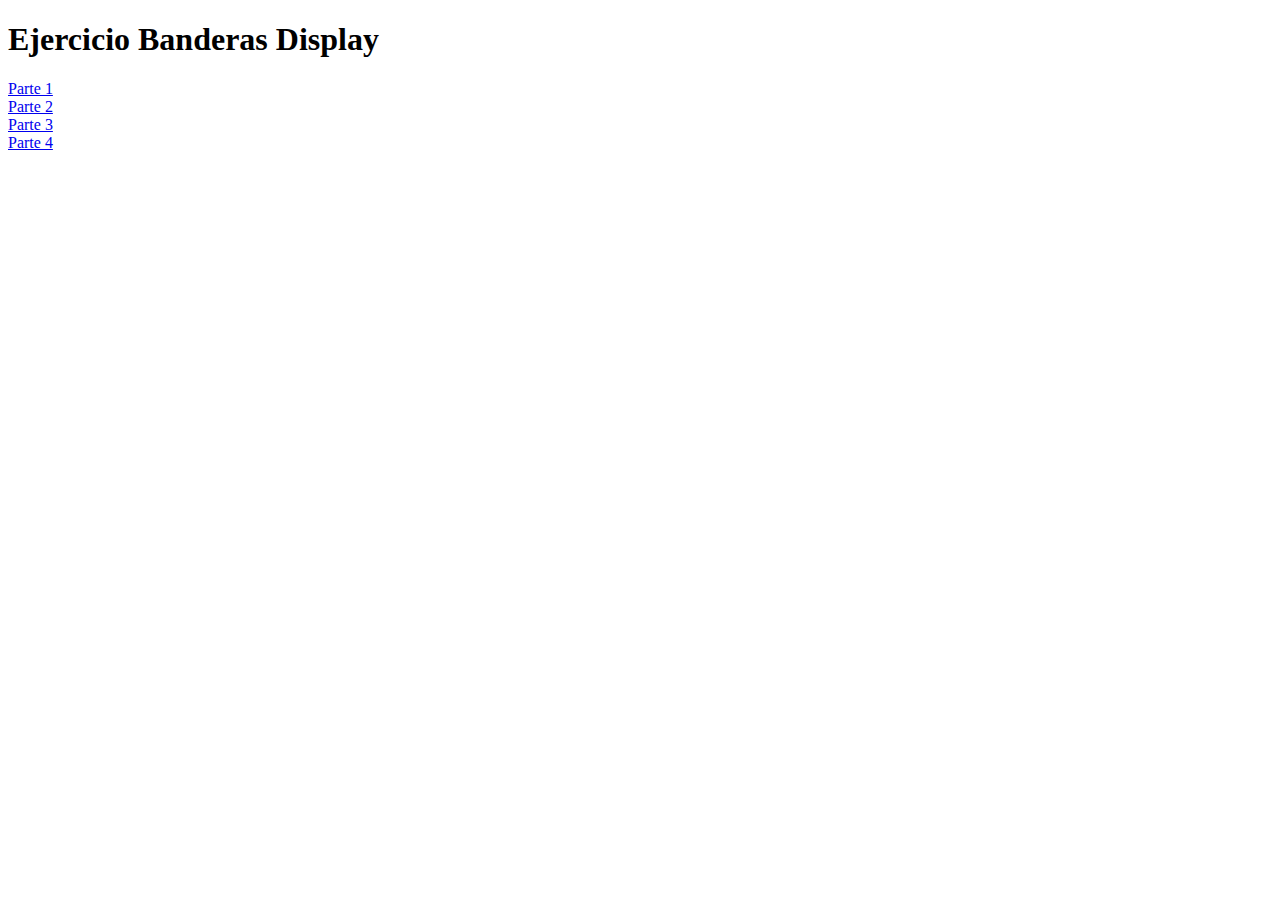
<file: index.html>
<!DOCTYPE html>
<html lang="en">
<head>
	<meta charset="UTF-8">
	<title>Banderas Display</title>
</head>
<body>
	<h1>Ejercicio Banderas Display</h1>
	<a href="primero.html" target=_blank>Parte 1</a><br>
	<a href="segundo.html" target=_blank>Parte 2</a><br>
	<a href="tercero.html" target=_blank>Parte 3</a><br>
	<a href="cuarto.html" target=_blank>Parte 4</a>
</body>
</html>
</file>
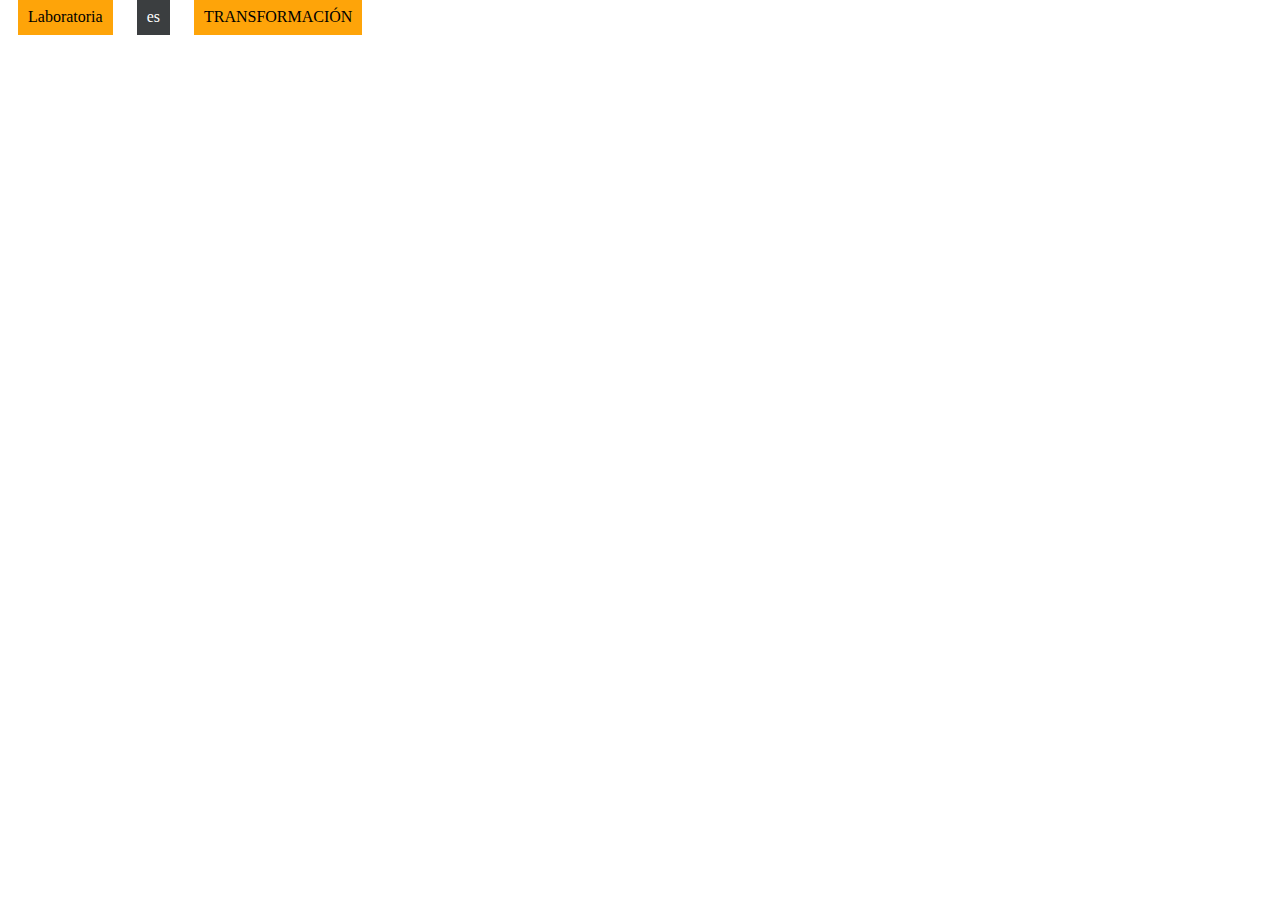
<file: cuarto.html>
<!DOCTYPE html>
<html lang="en">
<head>
	<meta charset="UTF-8">
	<title>Cuarta Parte</title>
	<link rel="stylesheet" href="cuarto.css">
</head>
<body>
	<div class="yellow">Laboratoria</div>
	<div class="gray">es</div>
	<div class="yellow">TRANSFORMACIÓN</div>
</body>
</html>
</file>
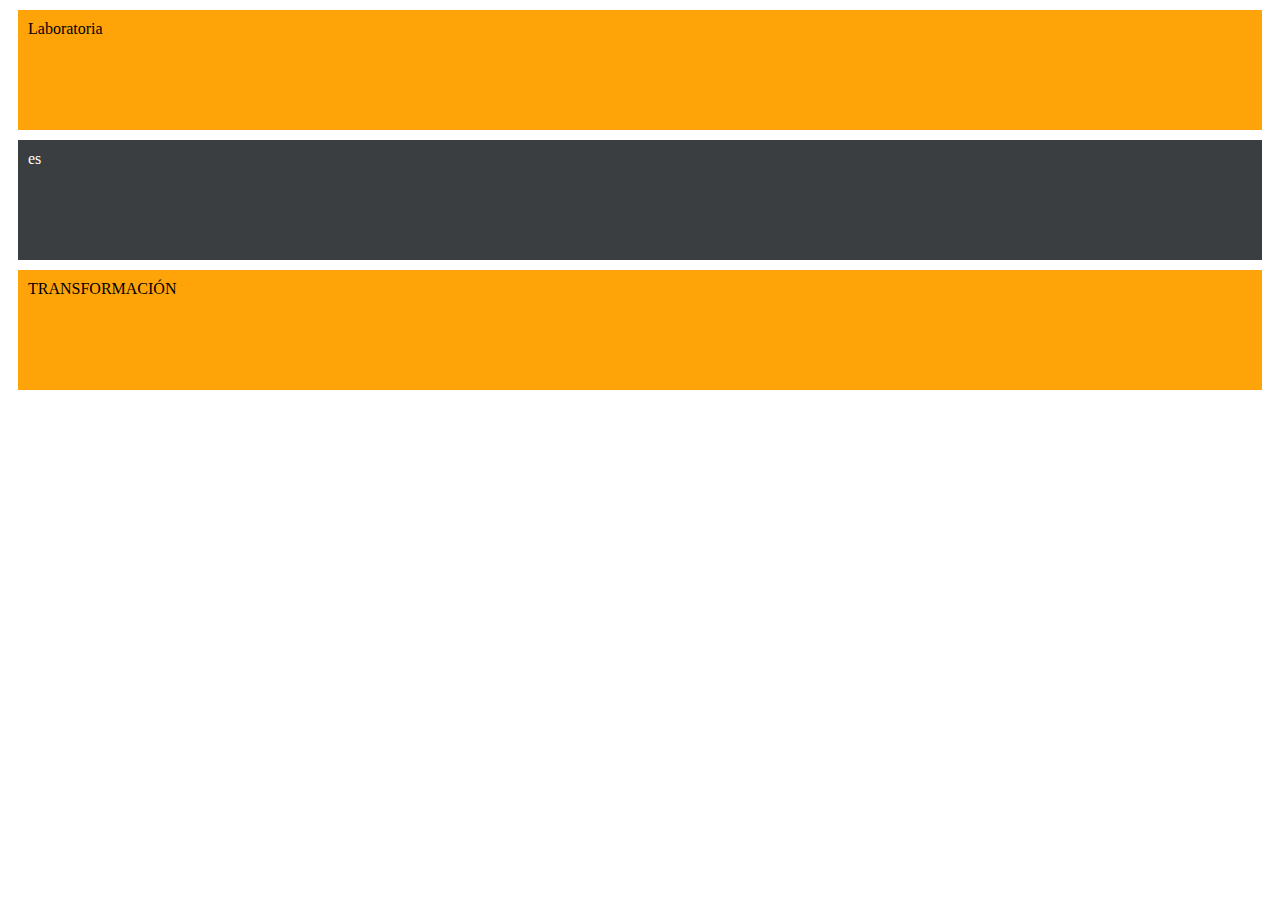
<file: primero.html>
<!DOCTYPE html>
<html lang="en">
<head>
	<meta charset="UTF-8">
	<title>Primero</title>
	<link rel="stylesheet" href="primero.css">
</head>
<body>
	<div class= "yellow">Laboratoria</div>
	<div class= "gray">es</div>
	<div class= "yellow">TRANSFORMACIÓN</div>
</body>
</html>
</file>
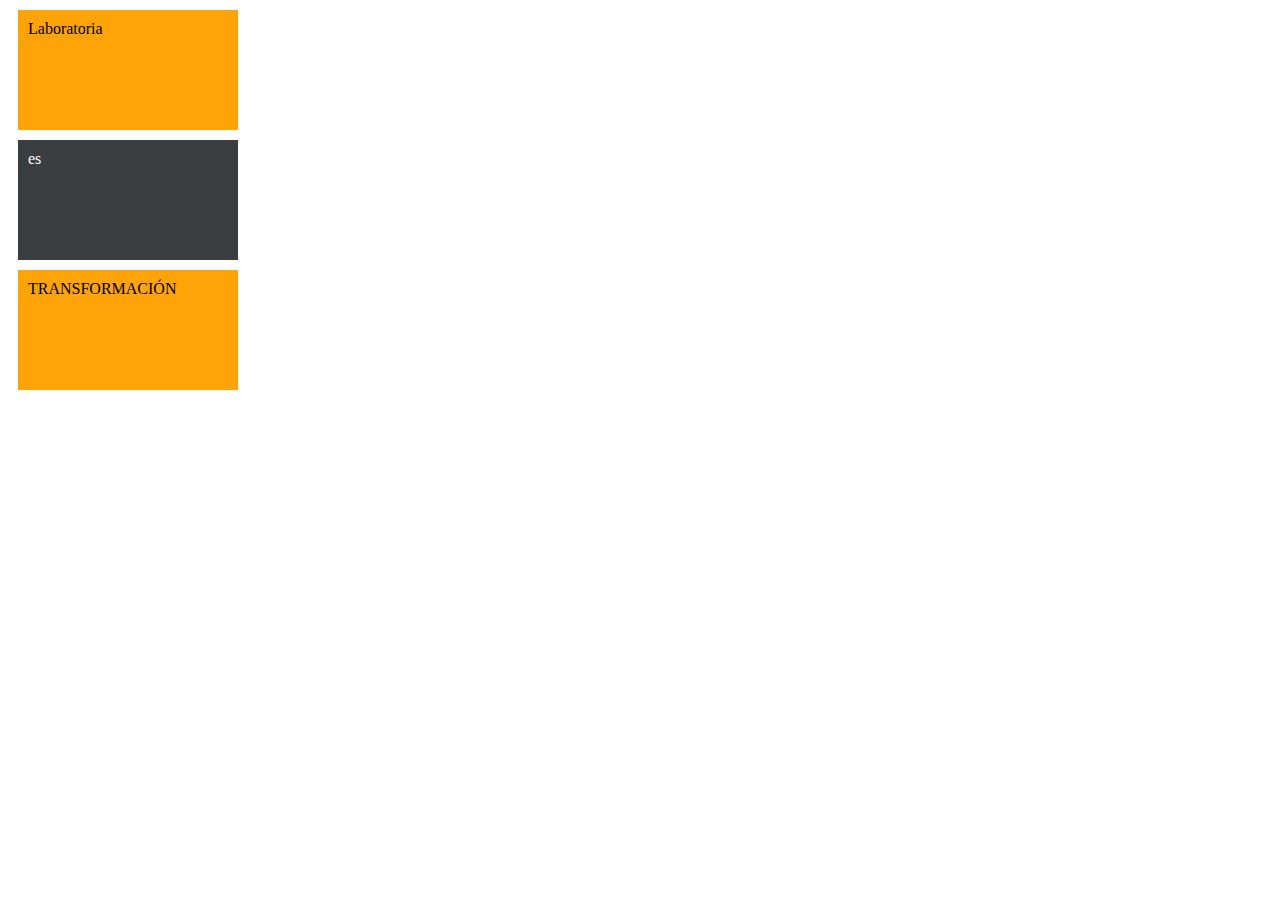
<file: segundo.html>
<!DOCTYPE html>
<html lang="en">
<head>
	<meta charset="UTF-8">
	<title>Segunda Parte</title>
	<link rel="stylesheet" href="segundo.css">
</head>
<body>
	<div class="yellow">Laboratoria</div>
	<div class="gray">es</div>
	<div class="yellow">TRANSFORMACIÓN</div>
</body>
</html>
</file>
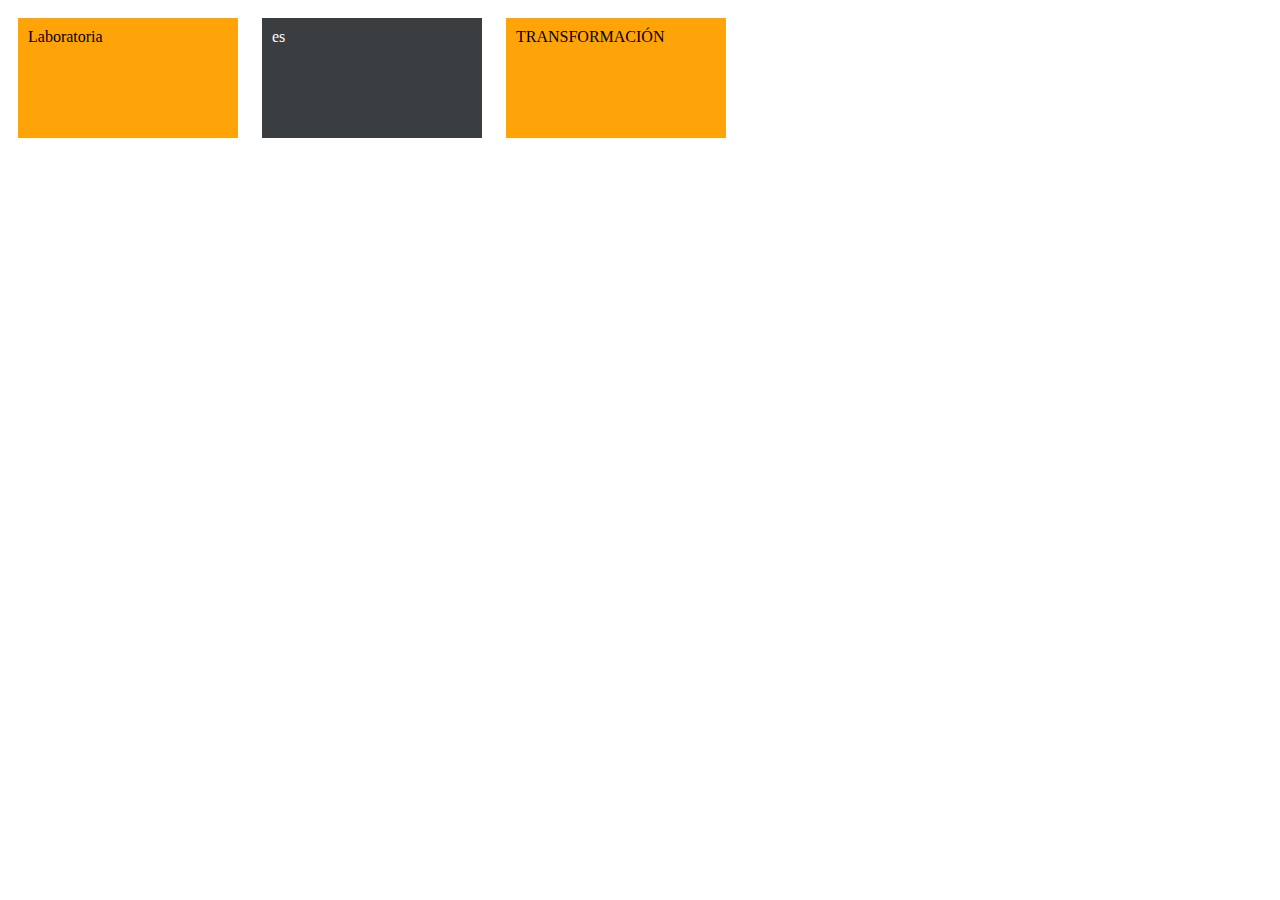
<file: tercero.html>
<!DOCTYPE html>
<html lang="en">
<head>
	<meta charset="UTF-8">
	<title>Tercera Parte</title>
	<link rel="stylesheet" href="tercero.css">
</head>
<body>
	<div class="yellow">Laboratoria</div>
	<div class="gray">es</div>
	<div class="yellow">TRANSFORMACIÓN</div>
</body>
</html>
</file>
<file: cuarto.css>
.yellow, .gray {
	
	margin: 10px;
	padding: 10px;
	display:
	inline;
}

.yellow {
	background-color: #FEA409;
	}
	
.gray {

	background-color: #3B3E40;
	color:#FFFFFF;
}
</file>
<file: primero.css>
.yellow, .gray {
	height: 100px;
	margin: 10px;
	padding: 10px;
}


.yellow {
	background-color: #FEA409;
	}
	
.gray {

	background-color: #3B3E40;
	color:#FFFFFF;
}
</file>
<file: segundo.css>
.yellow, .gray {
	height: 100px;
	margin: 10px;
	padding: 10px;
	width: 200px;
}

.yellow {
	background-color: #FEA409;
	}
	
.gray {

	background-color: #3B3E40;
	color:#FFFFFF;
}
</file>
<file: tercero.css>
.yellow, .gray {
	height: 100px;
	margin: 10px;
	padding: 10px;
	width: 200px;
	display:
	inline-block;
}

.yellow {
	background-color: #FEA409;
	}
	
.gray {

	background-color: #3B3E40;
	color:#FFFFFF;
}
</file>
